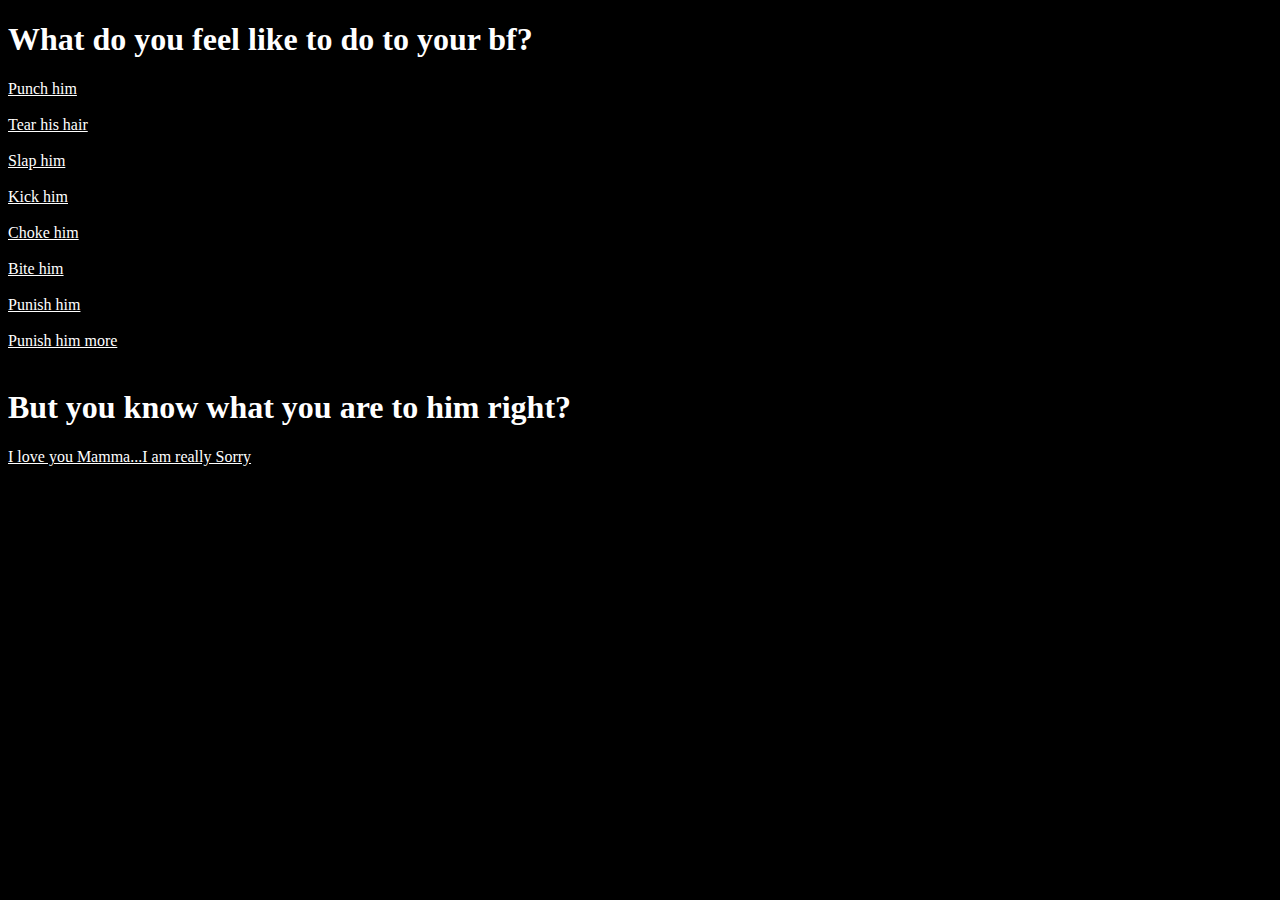
<file: index.html>
<!DOCTYPE html>
<html lang="en">
  <head>
    <meta charset="UTF-8" />
    <meta http-equiv="X-UA-Compatible" content="IE=edge" />
    <link rel="stylesheet" href="styles.css">
    <meta name="viewport" content="width=device-width, initial-scale=1.0" />
    <title>My Portfolio</title>
  </head>
  <body>
    <h1>What do you feel like to do to your bf? </h1>
    <a href="punch.html">Punch him</a>
    <br>
    <br>
    <a href="tear.html">Tear his hair</a>
    <br>
    <br>
    <a href="slap.html">Slap him</a>
    <br>
    <br>
    <a href="kick.html">Kick him</a>
    <br>
    <br>
    <a href="choke.gif">Choke him</a>
    <br>
    <br>
    <a href="bite.html">Bite him</a>
    <br>
    <br>
    <a href="legs.html">Punish him</a>
    <br>
    <br>
    <a href="eatpussy.html">Punish him more</a>
    <br>
    <br>
    <h1>But you know what you are to him right? </h1>
    <a href="kiss.html">I love you Mamma...I am really Sorry</a>
  </body>
</html>
</file>
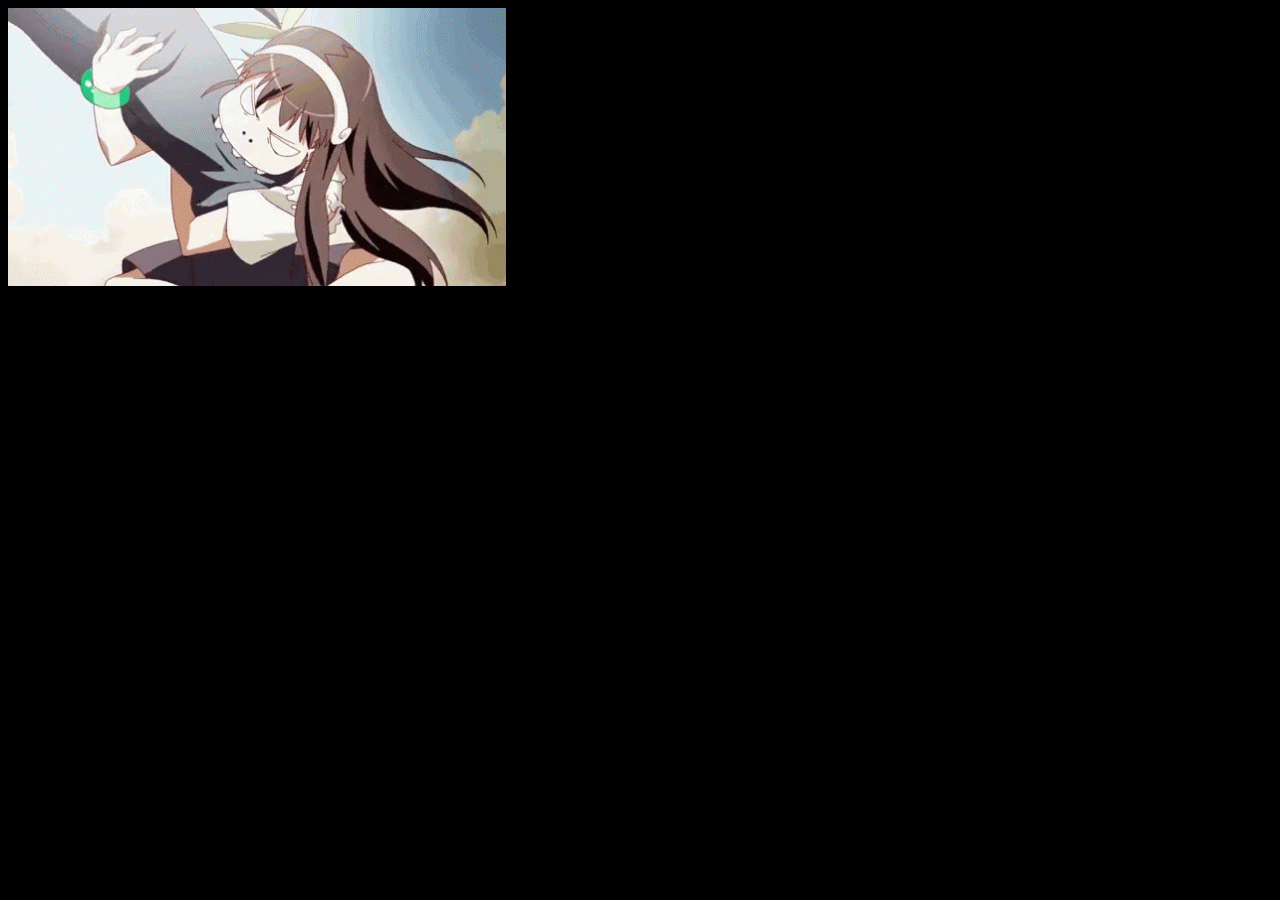
<file: bite.html>
<!DOCTYPE html>
<html lang="en">
<head>
    <meta charset="UTF-8">
    <link rel="stylesheet" href="styles.css">
    <meta name="viewport" content="width=device-width, initial-scale=1.0">
    <title>Document</title>
</head>
<body>
    <img src="anime-bite.gif" alt="">
</body>
</html>
</file>
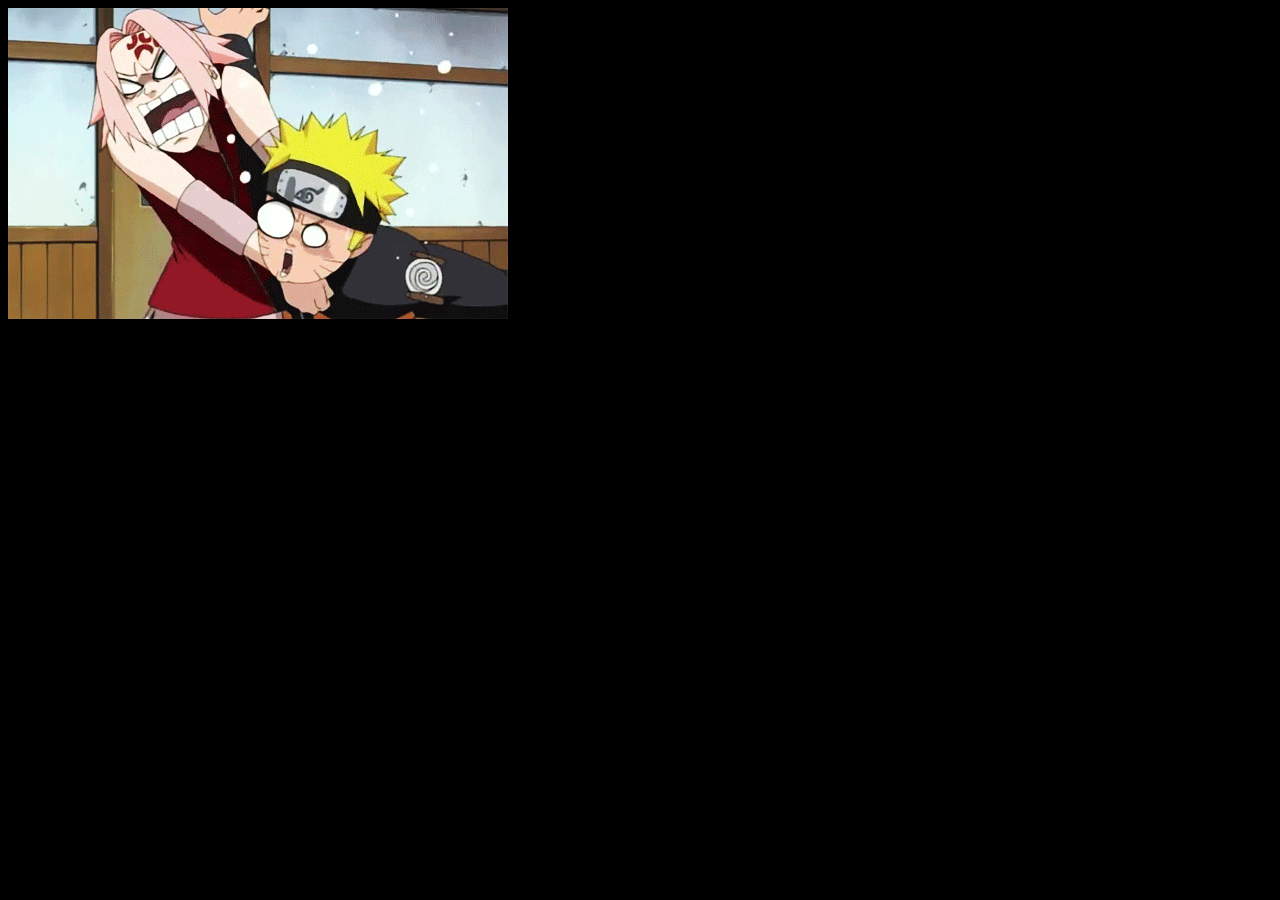
<file: choke.html>
<!DOCTYPE html>
<html lang="en">
<head>
    <meta charset="UTF-8">
    <link rel="stylesheet" href="styles.css">
    <meta name="viewport" content="width=device-width, initial-scale=1.0">
    <title>Document</title>
</head>
<body>
    <img src="choke.gif" alt="">
</body>
</html>
</file>
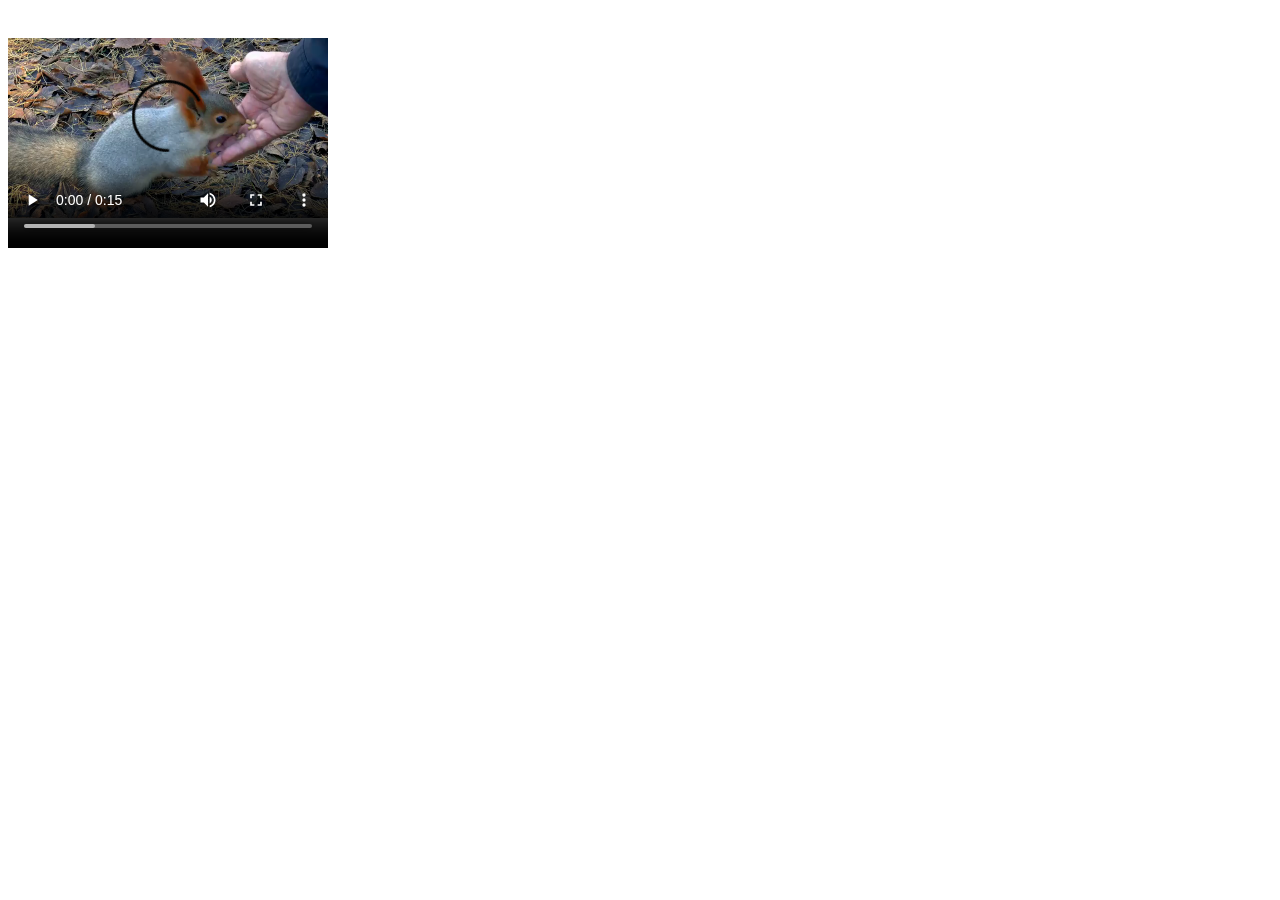
<file: contact.html>
<!DOCTYPE html>
<html lang="en">
<head>
  <meta charset="UTF-8">
  <meta name="viewport" content="width=device-width, initial-scale=1.0">
  <title>Document</title>
</head>
<body>
  <div>
    <video id="video1" width="320" height="240" controls>
      <source src="video1.mp4" type="video/mp4" />
      Your browser does not support the video tag.
    </video>
  </div>
</body>
</html>
</file>
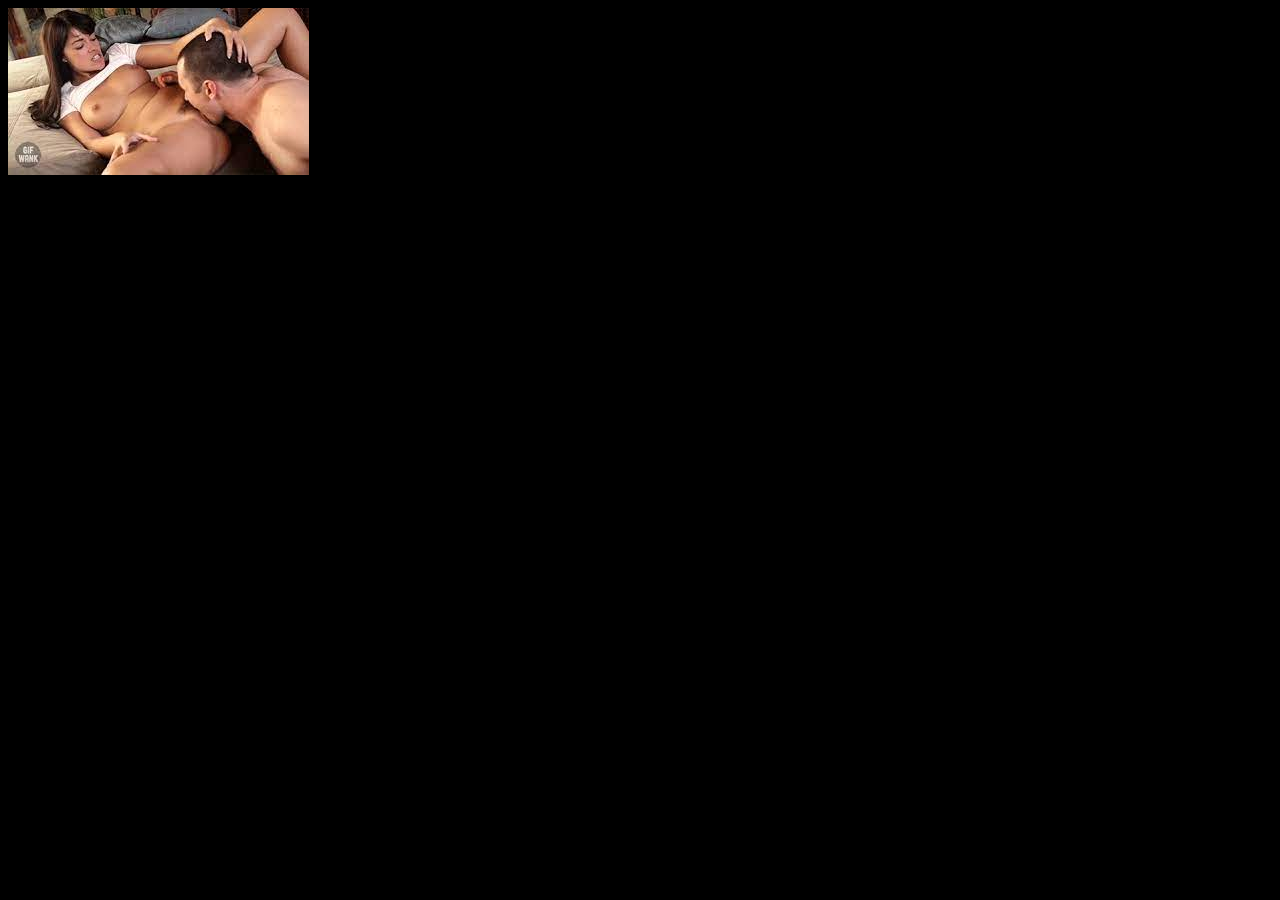
<file: eatpussy.html>
<!DOCTYPE html>
<html lang="en">
<head>
    <meta charset="UTF-8">
    <link rel="stylesheet" href="styles.css">
    <meta name="viewport" content="width=device-width, initial-scale=1.0">
    <title>Document</title>
</head>
<body>
    <img src="images-2.jpeg" alt="">
</body>
</html>
</file>
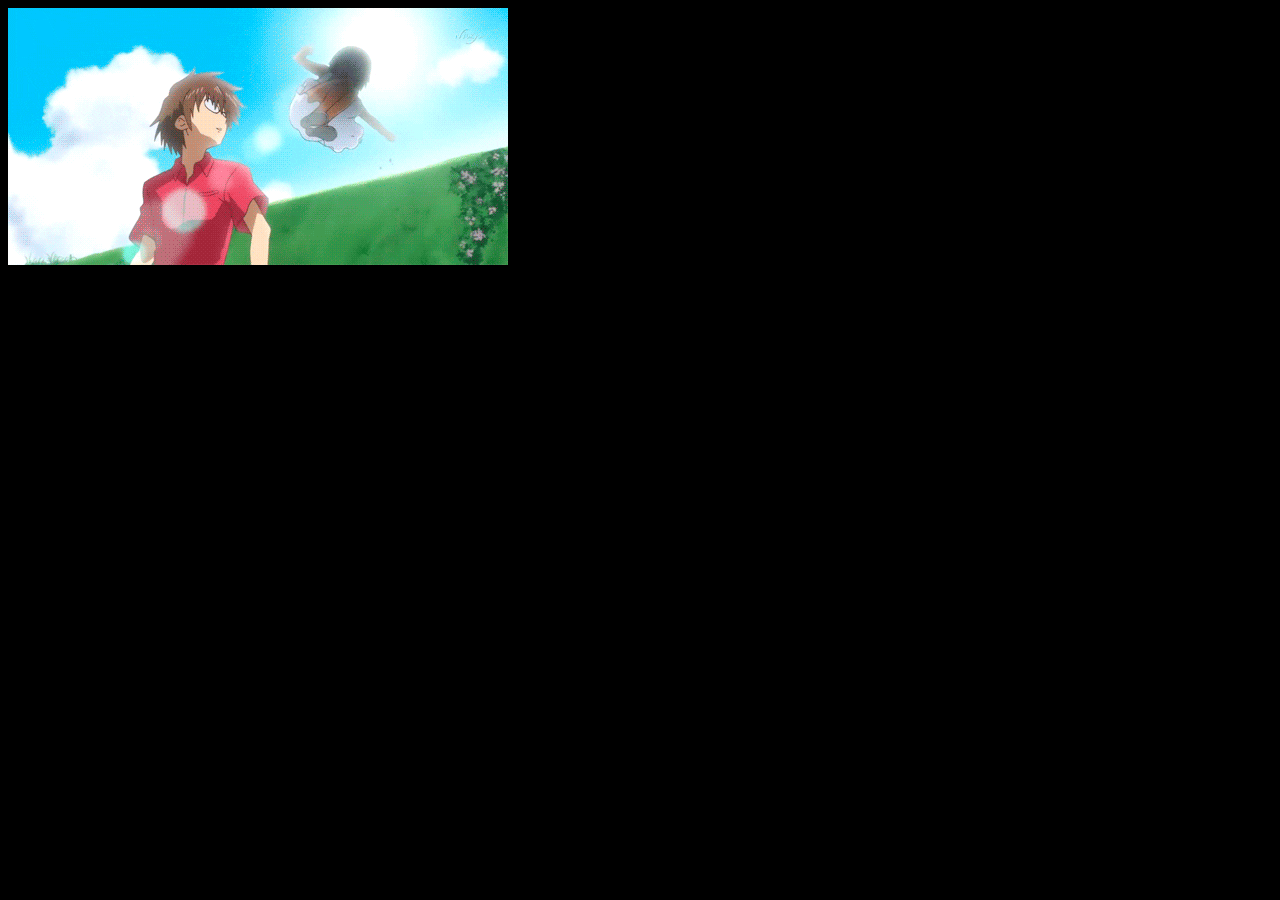
<file: kick.html>
<!DOCTYPE html>
<html lang="en">
<head>
    <meta charset="UTF-8">
    <link rel="stylesheet" href="styles.css">
    <meta name="viewport" content="width=device-width, initial-scale=1.0">
    <title>Document</title>
</head>
<body>
    <img src="giphy-2.gif" alt="">
</body>
</html>
</file>
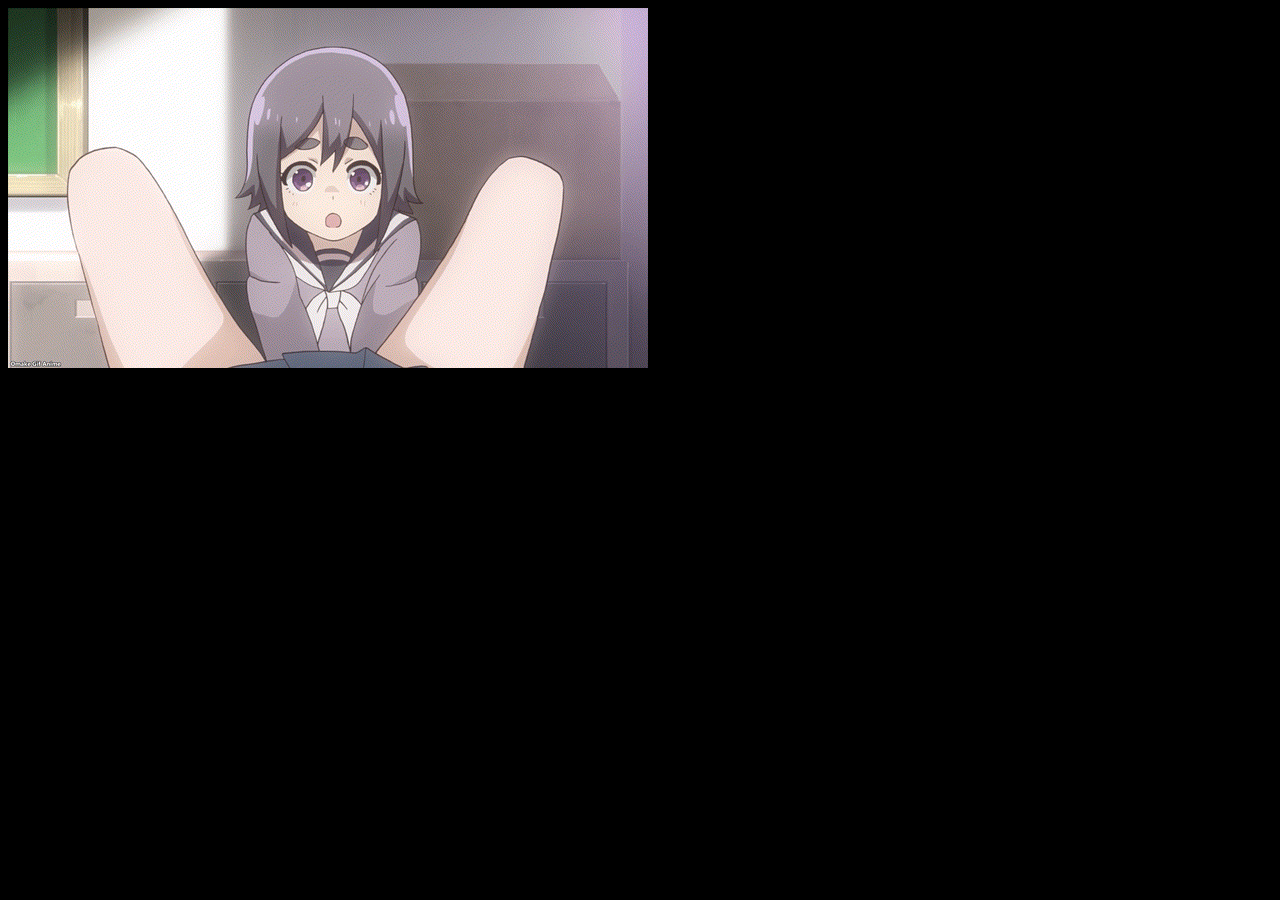
<file: legs.html>
<!DOCTYPE html>
<html lang="en">
<head>
    <meta charset="UTF-8">
    <link rel="stylesheet" href="styles.css">
    <meta name="viewport" content="width=device-width, initial-scale=1.0">
    <title>Document</title>
</head>
<body>
    <img src="Omake Gif Anime - Joshikausei - Episode 1 - Thighs Catch Mayumi.gif" alt="">
</body>
</html>
</file>
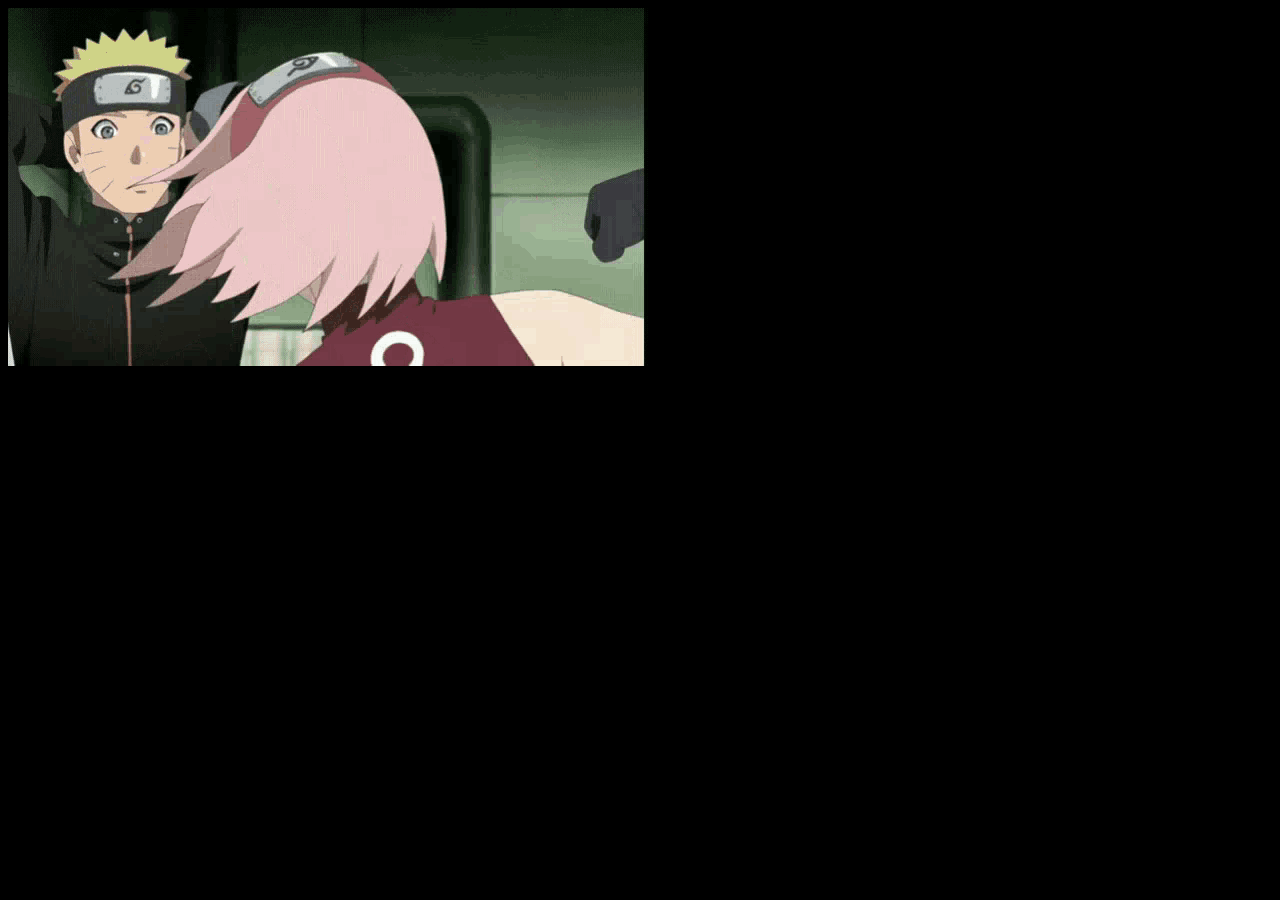
<file: punch.html>
<!DOCTYPE html>
<html lang="en">
<head>
    <meta charset="UTF-8">
    <link rel="stylesheet" href="styles.css">
    <meta name="viewport" content="width=device-width, initial-scale=1.0">
    <title>Document</title>
</head>
<body>
    <img src="sakura-punch-naruto.gif" alt="">
</body>
</html>
</file>
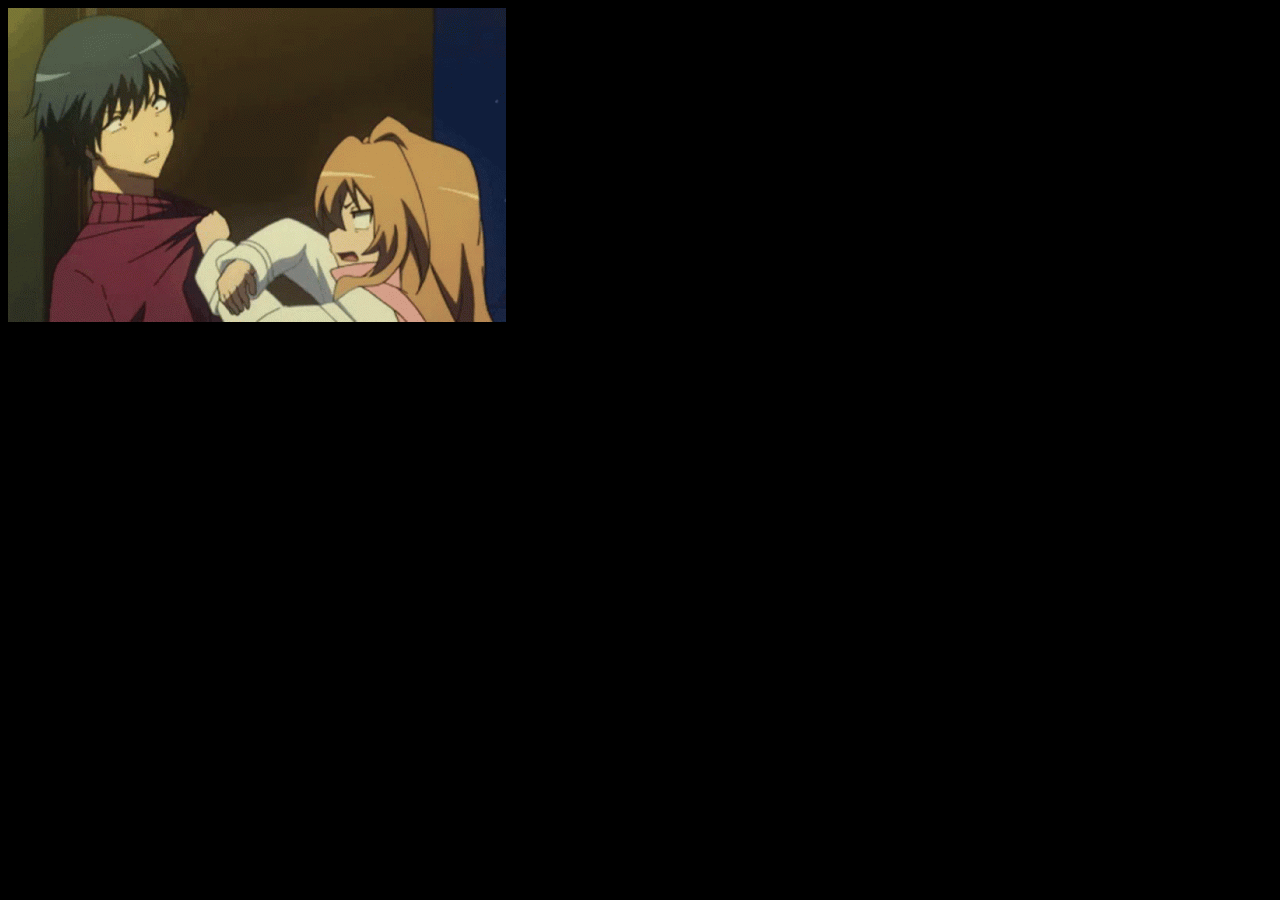
<file: slap.html>
<!DOCTYPE html>
<html lang="en">
<head>
    <meta charset="UTF-8">
    <link rel="stylesheet" href="styles.css">
    <meta name="viewport" content="width=device-width, initial-scale=1.0">
    <title>Document</title>
</head>
<body>
    <img src="anime-girl.gif" alt="">
</body>
</html>
</file>
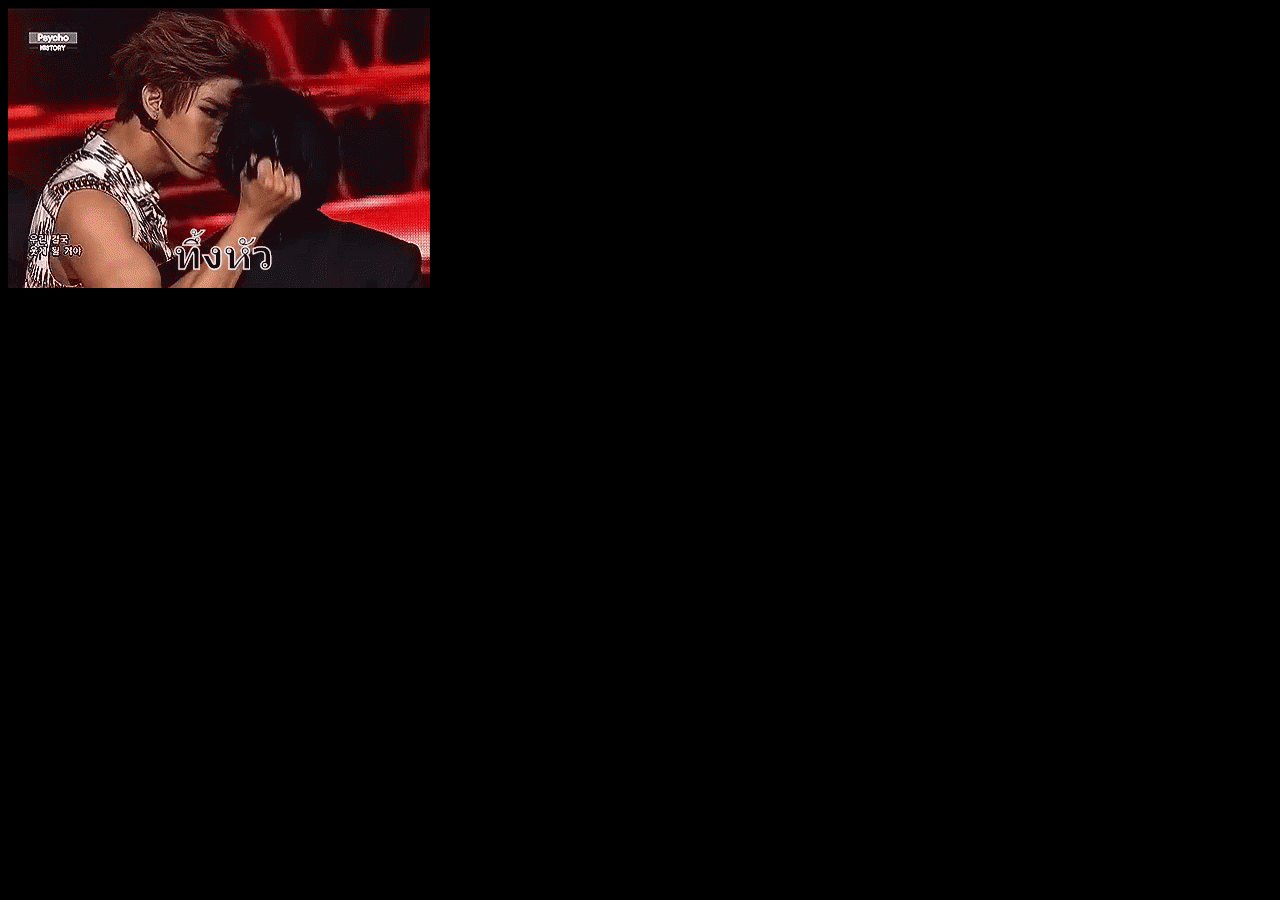
<file: tear.html>
<!DOCTYPE html>
<html lang="en">
<head>
    <meta charset="UTF-8">
    <link rel="stylesheet" href="styles.css">
    <meta name="viewport" content="width=device-width, initial-scale=1.0">
    <title>Document</title>
</head>
<body>
    <img src="hair-pull-concert.gif" alt="">
</body>
</html>
</file>
<file: styles.css>
*{
    background-color: black;
    color: white;
    text-align: left;
}
</file>
